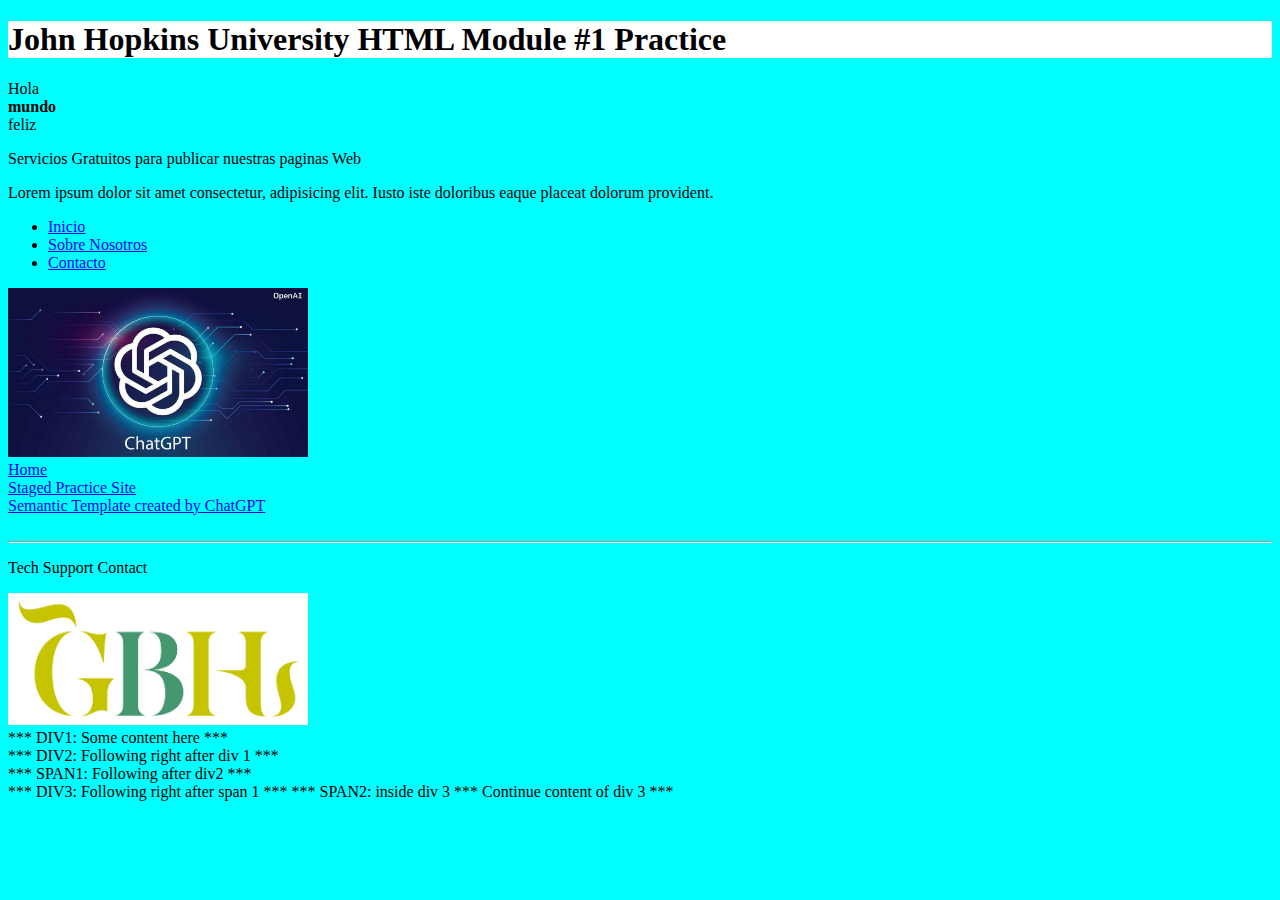
<file: index.html>
<!DOCTYPE html>
<html lang="en">

<head>

<!-- Define la codificación de caracteres del documento
(UTF-8 es la más usada). -->    
<meta charset="UTF-8">

<!-- Define la codificación de caracteres del documento
(UTF-8 es la más usada). -->


<!-- Controla cómo se muestra la página
en dispositivos móviles (escala y ancho). -->
<meta name="viewport" content="width=device-width, initial-scale=1.0">

<!-- Proporciona una descripción corta 
para buscadores (aparece en Google).  -->
<meta name="description" content="Pagina de Prueba de Solido">

<!-- Palabras clave sobre el contenido (ya no tan usada por Google, pero sí por otros motores). -->
<meta name="keywords" content="HTML, CSS, JavaScript, curso">

<!-- Indica el autor del sitio o documento. -->
<meta name="author" content="Geancarlo Beggerstaff">

<!-- Indica a los buscadores si deben indexar o seguir enlaces. -->
<meta name="robots" content="index, follow">

<!-- Envía instrucciones al navegador (por ejemplo, redirigir después de 5 segundos). 
<meta http-equiv="refresh" content="5; url=https://example.com">
-->

<!-- Define el color del tema en navegadores móviles (barra superior). 
'meta[name=theme-color]' is not supported by Firefox, 
Firefox for Android, Opera.Microsoft Edge Toolscompat-api/html 
-->
<meta name="theme-color" content="#317EFB">

<!-- Etiquetas de Open Graph (usadas por Facebook, Twitter, etc. para compartir enlaces).  
og:title, og:description, og:image -->
<meta property="og:title" content="Mi sitio web">

<!-- Titulo de la Pagina que aparece
 en las pestanas del Buscador -->
<title> HTML is Structure Only (Before) </title>

<!-- Este es el enlace que comunica HTML con CSS -->
<link rel="stylesheet" href="assests/style.css">

</head>


<!-- AQUI COMIENZA EL CUERPO DE LA PAGINA -->
<body>

<h1> John Hopkins University HTML Module #1 Practice  </h1>

<p>Hola <strong>mundo</strong> feliz</p>

<p> Servicios Gratuitos para publicar nuestras paginas Web </p>

<p>Lorem ipsum dolor sit amet consectetur, adipisicing elit. Iusto iste doloribus eaque placeat dolorum provident.</p>

<nav>
  <ul>
    <li><a href="index.html">Inicio</a></li>
    <li><a href="sobre.html">Sobre Nosotros</a></li>
    <li><a href="contacto.html">Contacto</a></li>
  </ul>
</nav>


<header>

  <img src="assests/pictures/chatgpt.jpeg" alt="Chatgpt Logo" width="300">
  <nav>
    <a href="index.html"> Home </a>
    <br>
    <a href="stage.html"> Staged Practice Site </a>
    <br>
    <a href="plantilla-semantica.html"> Semantic Template created by ChatGPT </a>
  </nav>
</header>

<br>

<footer>
<hr>
<p>Tech Support Contact</p>
<img src="assests/pictures/gbh.png" alt="Mis Iniciales" width="300" />
</footer>

<div> *** DIV1: Some content here *** </div>
<div> *** DIV2: Following right after div 1 *** </div>
<span> *** SPAN1: Following after div2 ***</span>
<div>
*** DIV3: Following right after span 1 ***
<span> *** SPAN2: inside div 3 *** </span>
Continue content of div 3 ***
</div>


</body> 
</html>
</file>
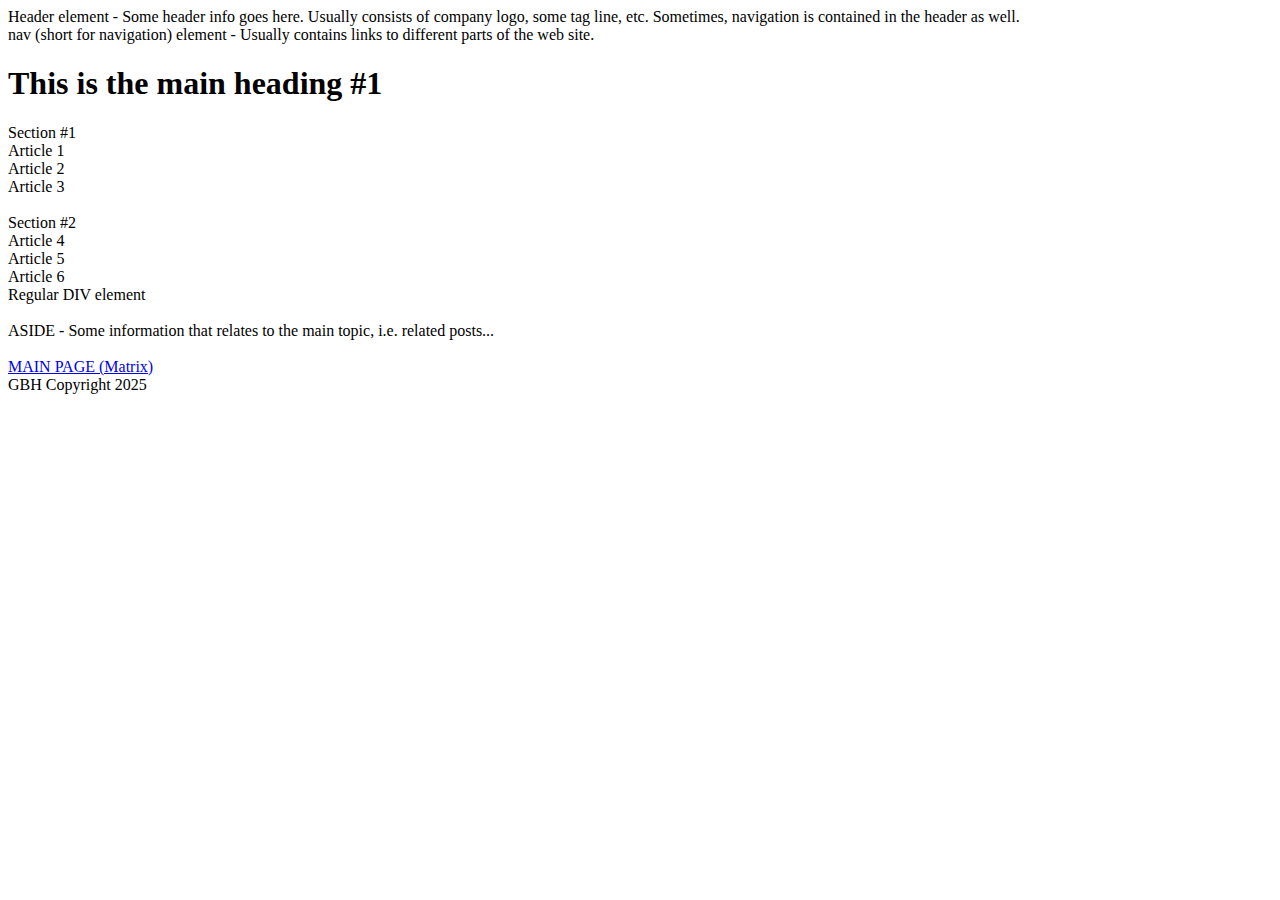
<file: stage.html>
<!DOCTYPE html>
<html lang="en">
<head>
    <meta charset="UTF-8">
    <meta name="viewport" content="width=device-width, initial-scale=1.0">
    <title>Heading Elements</title>
</head>

<body>

<!-- The following code have 4 lines  
<div>Dear all,
<span>I took this really cool course
</span></div>
<span>on Coursera.org. I think it's
my favorite course I've EVER taken!
Here is the URL for it:
</span>
<a href="...">HTML, CSS and JS for Web Developers</a>
<div>
Does anyone know how I can give this course 6
out of 5 stars?
</div>
<div>
Thank you,
-Yaakov.... I mean a random student! Definitely not Yaakov.
</div>
<br>
<br>-->

<!-- Heading Elements  All of them are 
BLOCK-LEVEL elements -->
<header>
Header element - Some header info goes here.
Usually consists of company logo, some tag line, etc.
Sometimes, navigation is contained in the
header as well.
<nav>
nav (short for navigation) element - Usually
contains links to different parts of the web site.   
</nav>
</header>

<h1> This is the main heading #1 </h1>

<section>
Section #1
<article> Article 1 </article>
<article> Article 2 </article>
<article> Article 3 </article>
</section>

<br>

<section>
Section #2
<article> Article 4 </article>
<article> Article 5 </article>
<article> Article 6 </article>
<div> Regular DIV element </div>
</section>

<br>

<aside>
ASIDE - Some information that relates
to the main topic, i.e. related posts...
</aside>

<br>

<nav>
<a href="index.html"> MAIN PAGE (Matrix) </a>
</nav>

<footer>
GBH Copyright 2025
</footer>

</body>
</html>
</file>
<file: assests/style.css>
strong {
  display: block;
}

body {
  background-color: aqua;
}

h1 {
  background-color: white;
}
</file>
